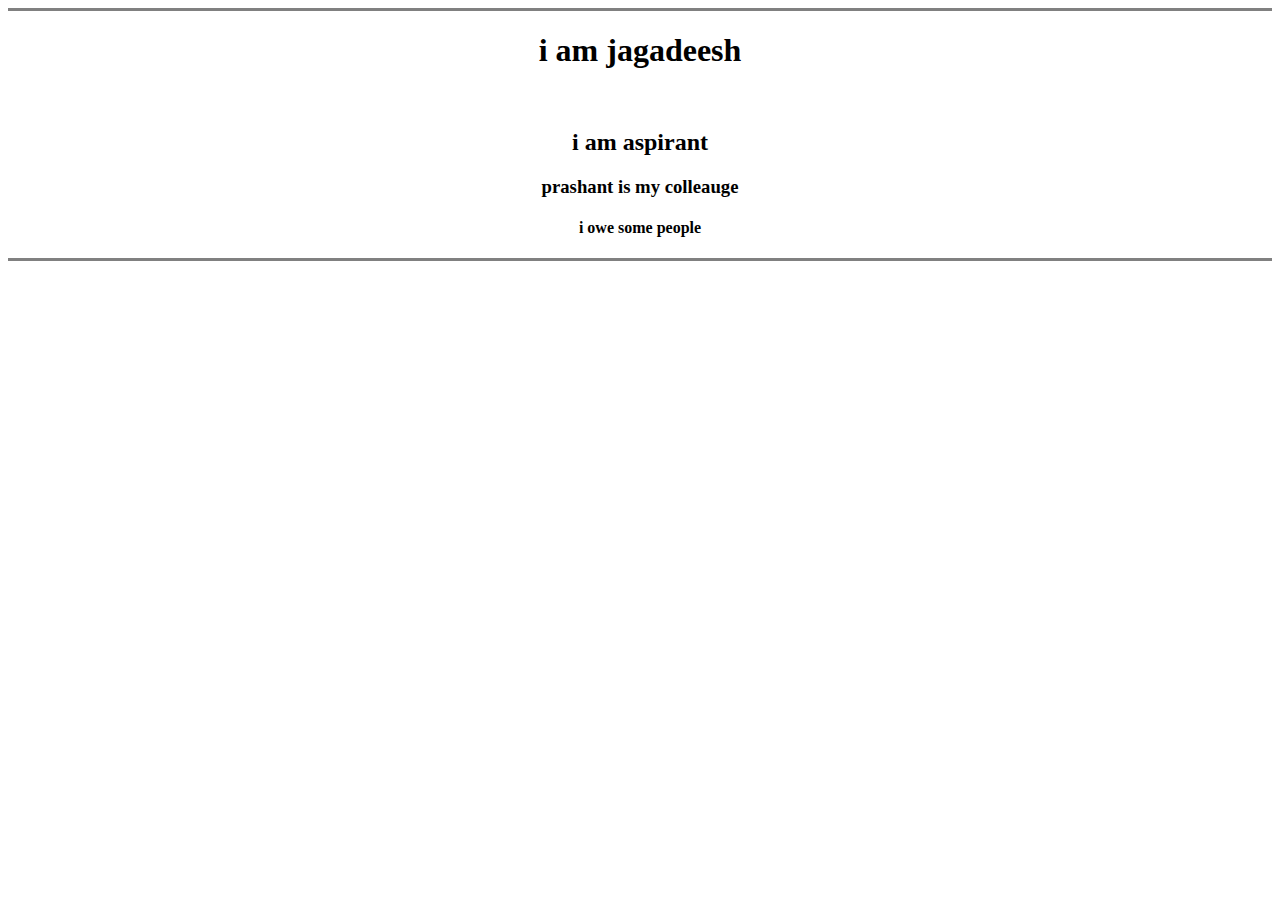
<file: basic.html>
<!--this is the first try in HTML "<h1>hello world</h2> here <h1>is a start tag
</h2> is a end tag and hello world is a content
usefull links devdocs.com-->
<!doctype html>
<center>
<hr size="3" noshade>
<h1>i am jagadeesh </h1>
<br>
<h2>i am aspirant</h2>
<h3>prashant is my colleauge</h3>
<h4>i owe some people</h4>
<hr size="3" noshade>
</center>
</file>
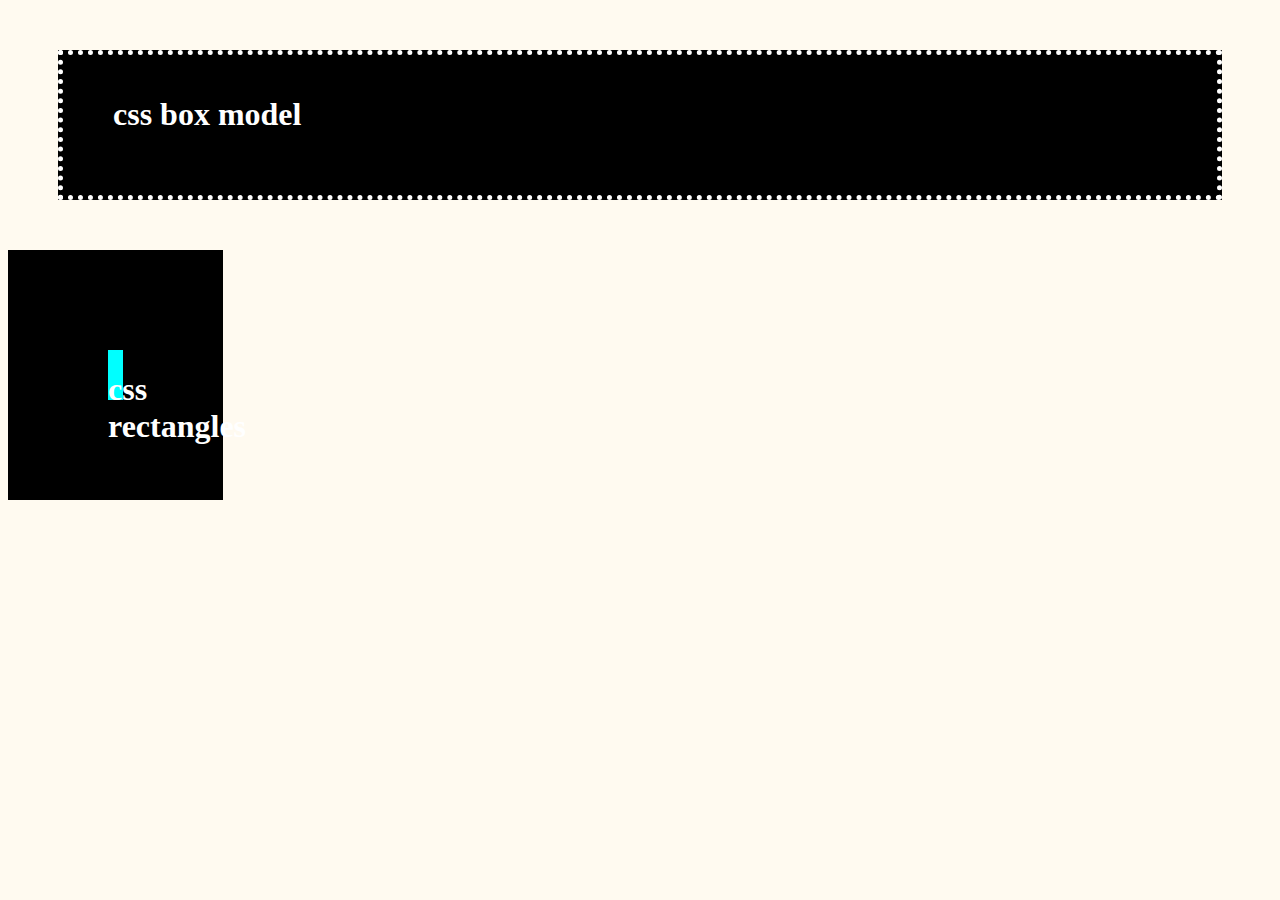
<file: boxModel.html>
<!DOCTYPE html>
<!DOCTYPE html>
<html lang="en">
<head>
    
    <title><h1>css box model</h1></title>
    <link rel="stylesheet" href="model.css">
</head>
<body>
    <div class="box"><h1> css box model</h1></div>
    <div class="rectangle"><h1>css rectangles</h1>  </div>
    
   
    
    <!--css box model
    types= margin ,border, padding-->
</body>
</html>
</file>
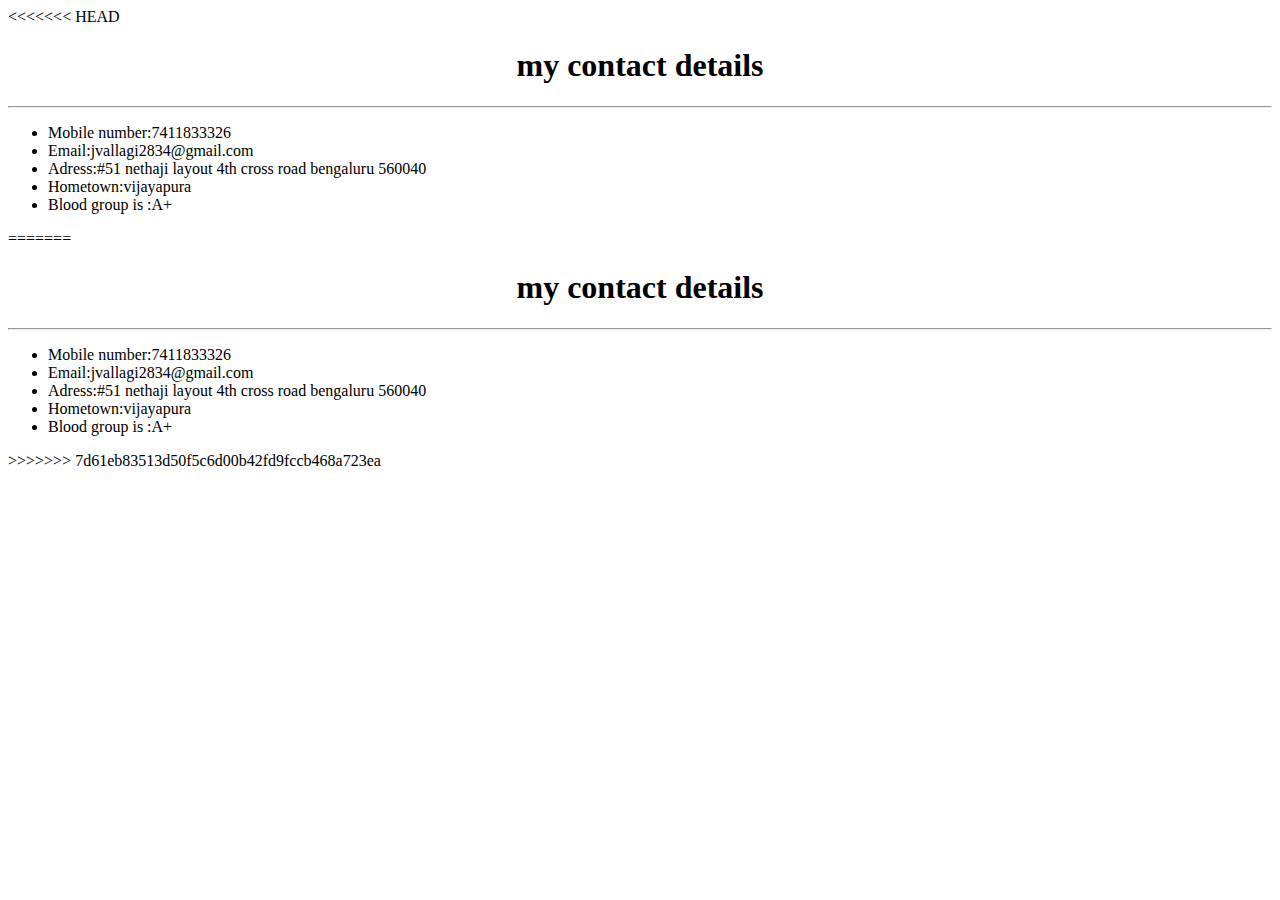
<file: Contact-details.html>
<<<<<<< HEAD
<!DOCTYPE html>
<html lang="en">
<head>
    <meta charset="UTF-8">
    
    <title>contact details</title>
</head>
<body>
    
    <center><h1>my contact details</h1></center>
    <hr>
    <ul>
        <li>Mobile number:7411833326</li>
        <li>Email:jvallagi2834@gmail.com</li>
        <li>Adress:#51 nethaji layout 4th cross road bengaluru 560040</li>
        <li>Hometown:vijayapura</li>
        <li>Blood group is :A+</li>
    </ul>
    

</body>

=======
<!DOCTYPE html>
<html lang="en">
<head>
    <meta charset="UTF-8">
    
    <title>contact details</title>
</head>
<body>
    
    <center><h1>my contact details</h1></center>
    <hr>
    <ul>
        <li>Mobile number:7411833326</li>
        <li>Email:jvallagi2834@gmail.com</li>
        <li>Adress:#51 nethaji layout 4th cross road bengaluru 560040</li>
        <li>Hometown:vijayapura</li>
        <li>Blood group is :A+</li>
    </ul>
    

</body>

>>>>>>> 7d61eb83513d50f5c6d00b42fd9fccb468a723ea
</html>
</file>
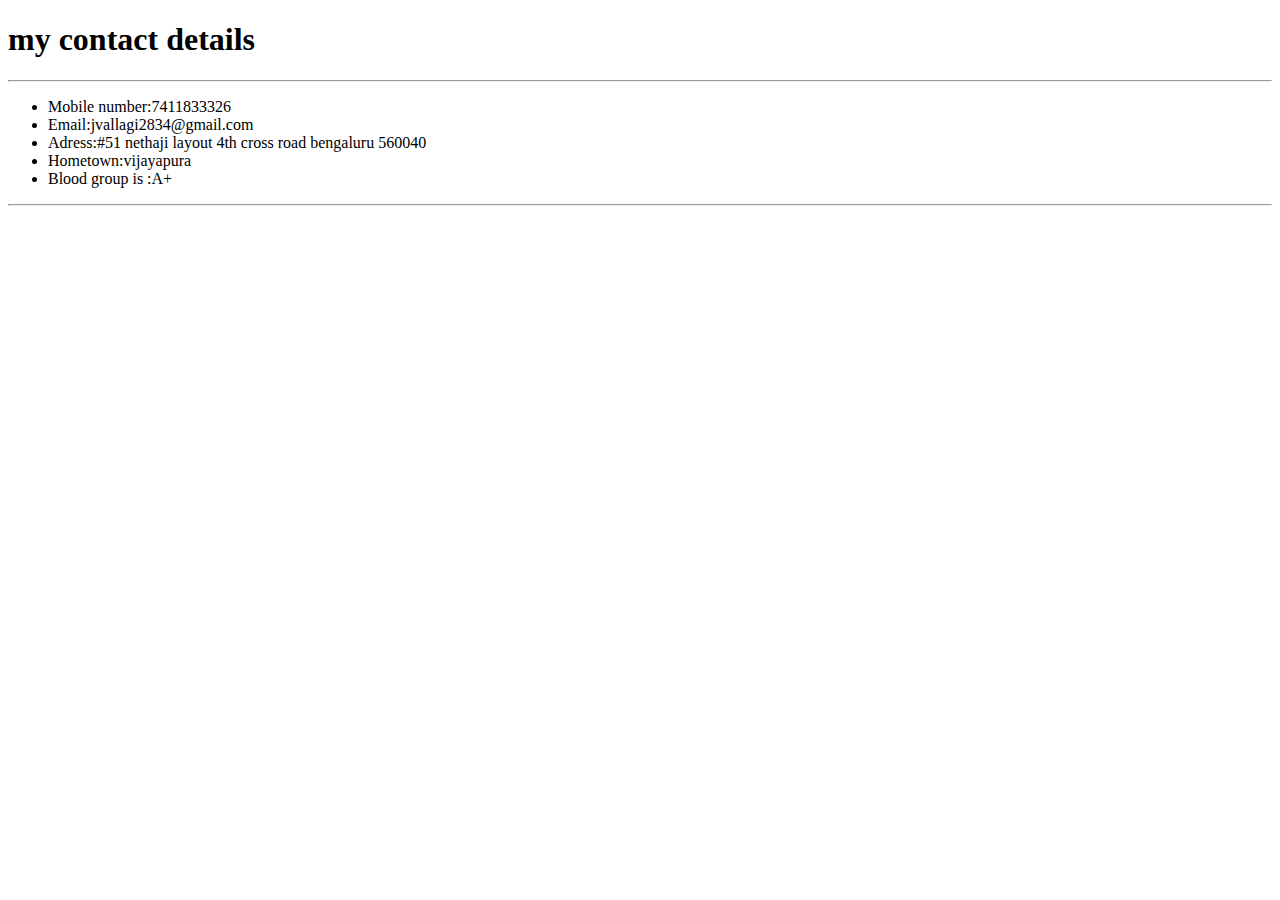
<file: contact.html>
<!DOCTYPE html>
<html lang="en">
<head>
    <meta charset="UTF-8">
    
    <title>contact details</title>
</head>
<body>
    <h1>my contact details</h1>
    <hr>
    <ul>
        <li>Mobile number:7411833326</li>
        <li>Email:jvallagi2834@gmail.com</li>
        <li>Adress:#51 nethaji layout 4th cross road bengaluru 560040</li>
        <li>Hometown:vijayapura</li>
        <li>Blood group is :A+</li>
    </ul>
    <hr>
</body>
</html>
</file>
<file: model.css>
.box{
    padding: 20px 40px 40px 50px; 
    border: 5px dotted white;
    margin: 50px ;
    background-color: black;
}
body{
    background-color:floralwhite;
}
h1{
    color: white;
}
.rectangle
{
    border: 100px solid;
    height: 50px;
    width: 15px;
    background-color:aqua ;
}
/* padding to give space
</file>
